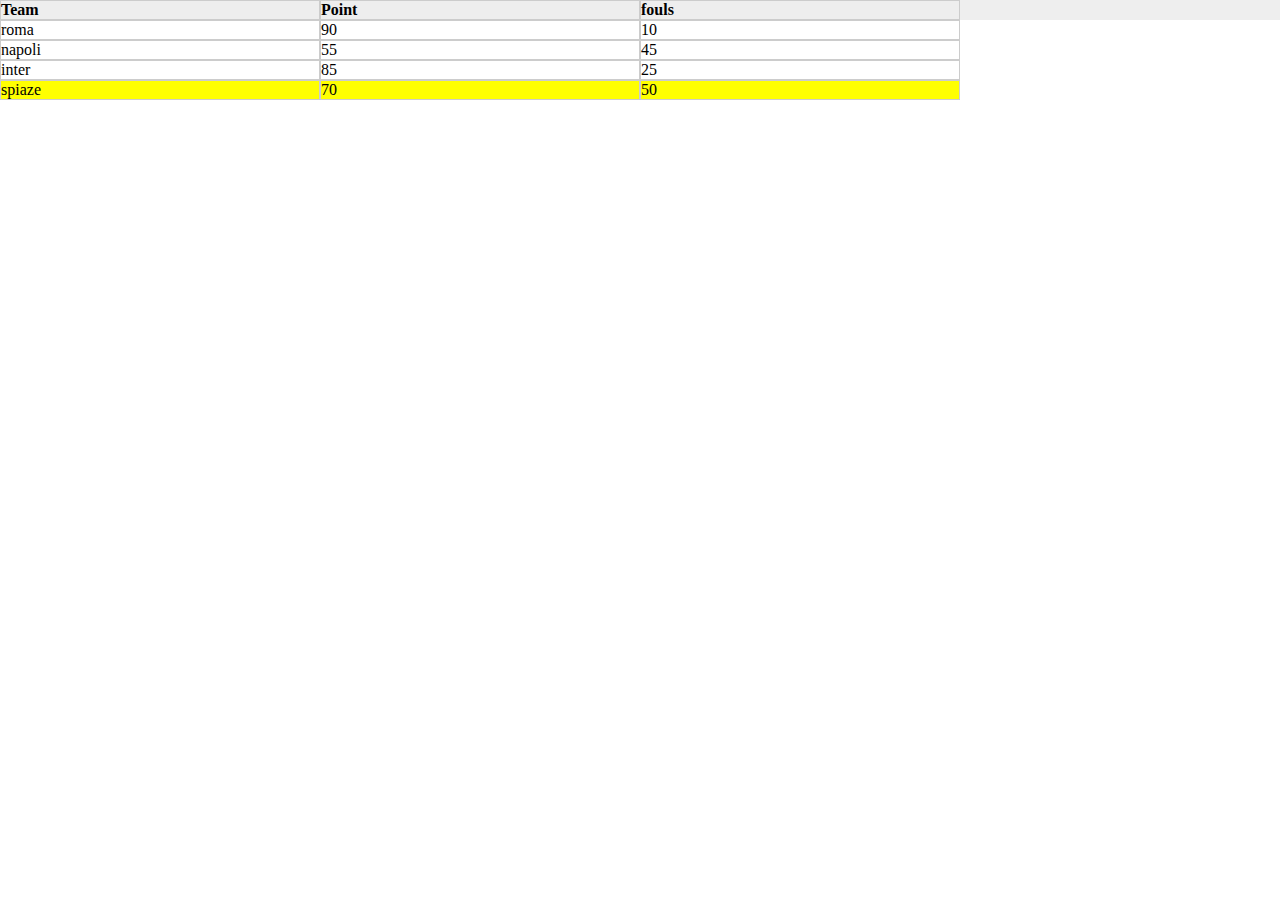
<file: snack_3/index.html>
<!DOCTYPE html>
<html lang="en">
<head>
    <meta charset="UTF-8">
    <meta http-equiv="X-UA-Compatible" content="IE=edge">
    <meta name="viewport" content="width=device-width, initial-scale=1.0">
    <title>Document</title>
    <link href="https://cdn.jsdelivr.net/npm/bootstrap@5.0.1/dist/css/bootstrap.min.css" rel="stylesheet" integrity="sha384-+0n0xVW2eSR5OomGNYDnhzAbDsOXxcvSN1TPprVMTNDbiYZCxYbOOl7+AMvyTG2x" crossorigin="anonymous">
    <link rel="stylesheet" href="./css/style.css">
</head>
<body>

    <div class="container">
        <ul>
            <li>Team</li>
            <li>Point</li>
            <li>fouls</li>
            
        </ul>

        <!--<ul>
            <li>Pippo</li>
            <li>Baudo</li>
            <li>80</li>
            <li>Lorem ipsum</li>
        </ul>-->
    </div>

     
    <script type="text/javascript" src="./js/script.js"></script>
</body>
</html>
</file>
<file: snack_3/css/style.css>
* {
    box-sizing: border-box;
    margin: 0;
    padding: 0;
}

.container ul {
    list-style: none;
    display: flex;
    margin: 0;
    padding: 0;
}

.container ul:first-child {
    font-weight: bold;
    background-color: #eee;
}

.container ul li {
    border: 1px #ccc solid;
    flex-basis: 25%;
}
</file>
